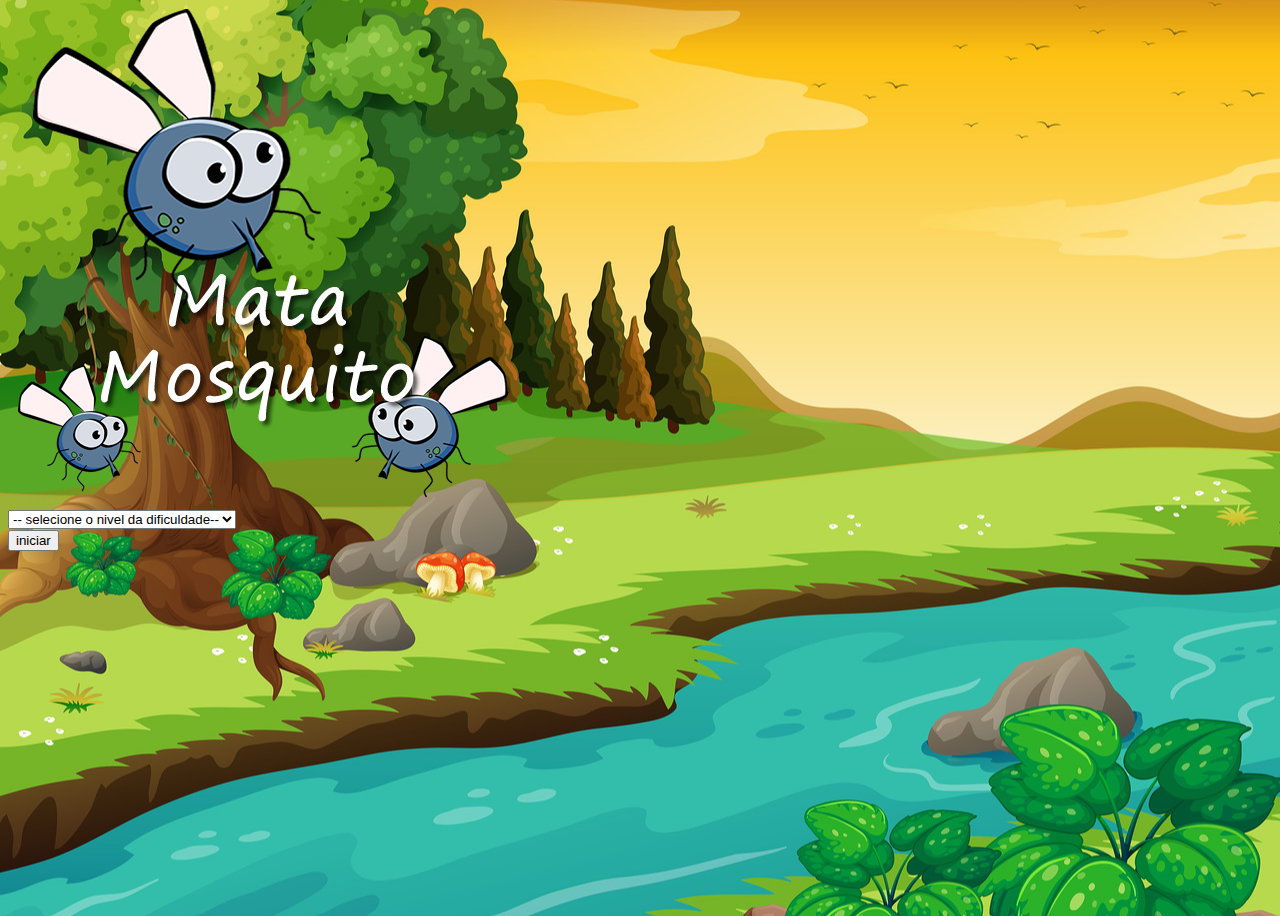
<file: index.html>
<!DOCTYPE html>
<html lang="pt-br">

<head>
    <meta charset="UTF-8">
    <meta name="viewport" content="width=device-width, initial-scale=1.0">
    <link href="https://cdn.jsdelivr.net/npm/bootstrap@5.3.8/dist/css/bootstrap.min.css" rel="stylesheet"
        integrity="sha384-sRIl4kxILFvY47J16cr9ZwB07vP4J8+LH7qKQnuqkuIAvNWLzeN8tE5YBujZqJLB" crossorigin="anonymous">
    <link rel="stylesheet" href="estilo.css">
    <link rel="shortcut icon" href="img/mosquito.png" type="image/x-icon">

    <script>
        function iniciarJogo() {
            var nivel = document.getElementById('nivel').value
            if (nivel === '') {
                alert('Selecione um nivel para começar ')
                return false
            }
            window.location.href = "app.html?" + nivel
        }
    </script>
    <title>Fly swatter</title>
</head>

<body>


    <div class="container">
        <div class="row">
            <div class="col">
                <div class="d-flex justify-content-center">
                    <img src="img/game.png">
                </div>
            </div>
        </div>
        <div class="container">
            <div class="row">
                <div class="col">
                    <div class="d-flex justify-content-center">
                        <div class="mb-2">
                            <select class="form-control" id="nivel" name="nivelDificuldade">
                                <option value="">-- selecione o nivel da dificuldade-- </option>
                                <option value="Normal">Normal</option>
                                <option value="Dificil">Dificil</option>
                                <option value="Muito Dificil">Muito Dificil</option>
                            </select>
                        </div>
                    </div>
                </div>
            </div>
            <div class="d-flex flex-column align-items-center">
                <button type="button" class="btn btn-danger btn-lg mt-1" onclick="iniciarJogo()">iniciar</button>
            </div>
        </div>
</body>

</html>
</file>
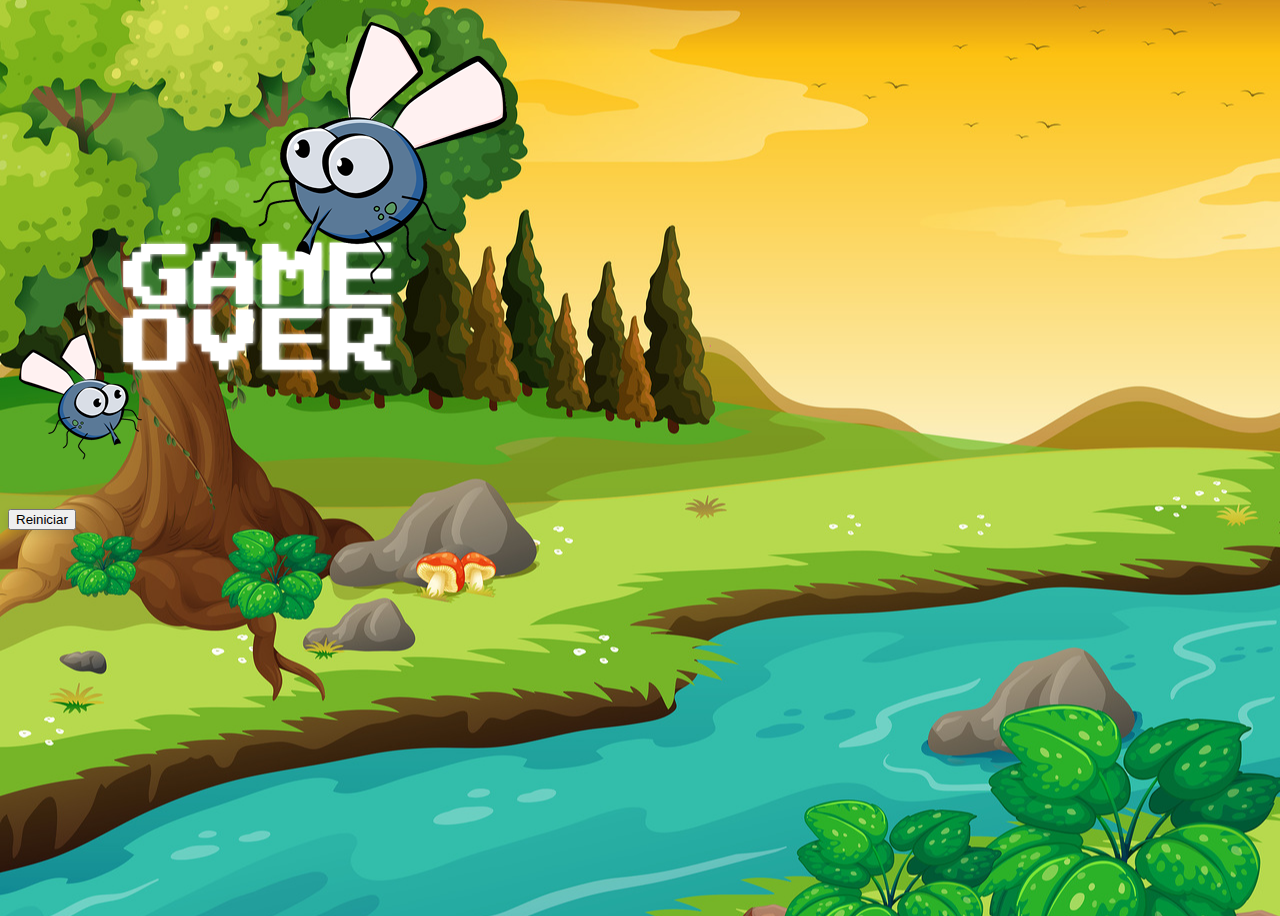
<file: fim-de-jogo.html>
<!DOCTYPE html>
<html lang="pt-br">

<head>
    <meta charset="UTF-8">
    <meta name="viewport" content="width=device-width, initial-scale=1.0">
    <link href="https://cdn.jsdelivr.net/npm/bootstrap@5.3.8/dist/css/bootstrap.min.css" rel="stylesheet"
        integrity="sha384-sRIl4kxILFvY47J16cr9ZwB07vP4J8+LH7qKQnuqkuIAvNWLzeN8tE5YBujZqJLB" crossorigin="anonymous">
    <link rel="stylesheet" href="estilo.css">
    <link rel="shortcut icon" href="img/mosquito.png" type="image/x-icon">

    <title>Fly swatter</title>
</head>

<body>
    <div class="container">
        <div class="row">
            <div class="col">
                <div class="d-flex justify-content-center"> <img src="img/game_over.png"> </div>
            </div>
        </div>
        <div class="d-flex flex-column align-items-center">
            <button type="button" class="btn btn-dark btn-lg mt-1"
                onclick="window.location.href='app.html'">Reiniciar</button>
        </div>
    </div>
</body>

</html>
</file>
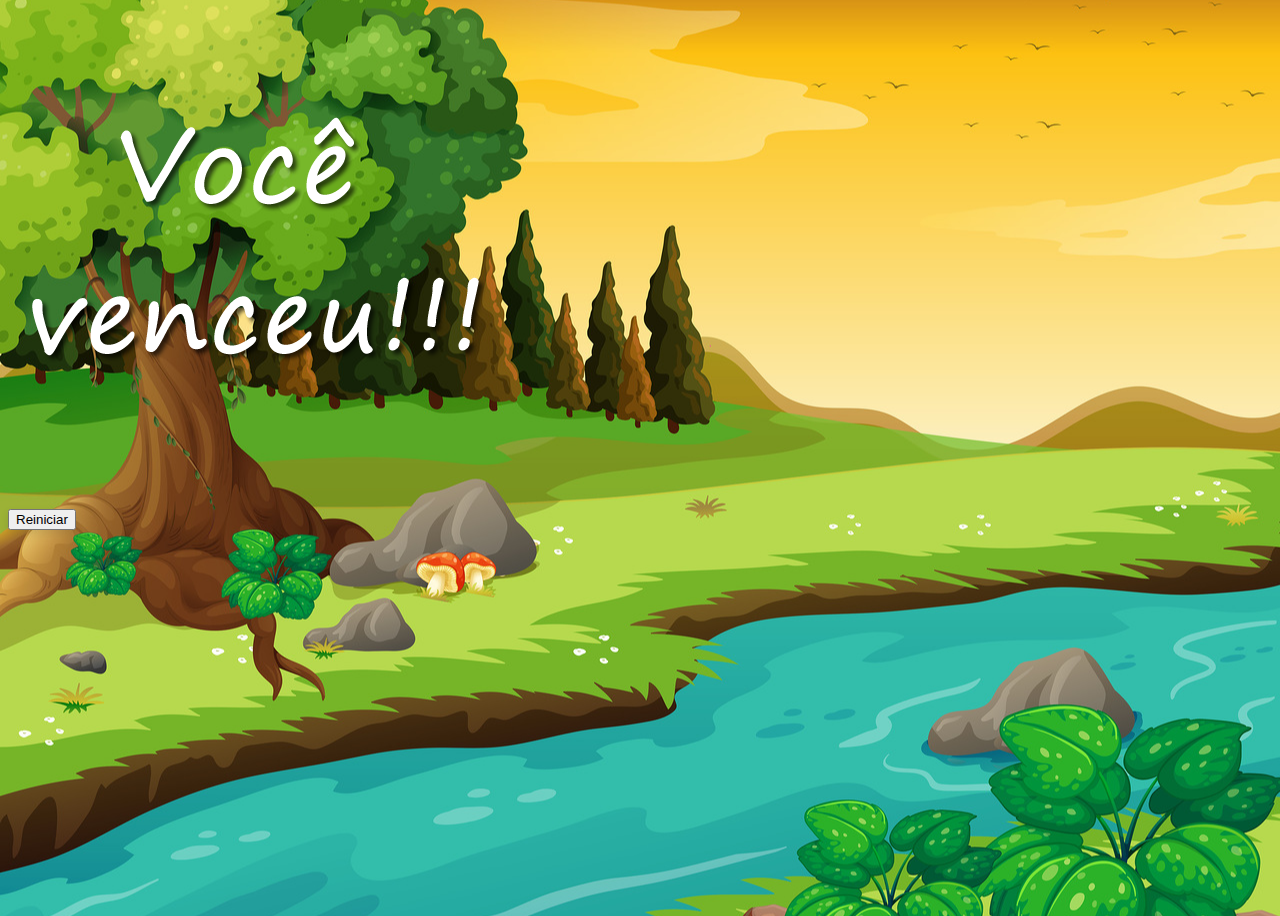
<file: vitoria.html>
<!DOCTYPE html>
<html lang="pt-br">

<head>
    <meta charset="UTF-8">
    <meta name="viewport" content="width=device-width, initial-scale=1.0">
    <link href="https://cdn.jsdelivr.net/npm/bootstrap@5.3.8/dist/css/bootstrap.min.css" rel="stylesheet"
        integrity="sha384-sRIl4kxILFvY47J16cr9ZwB07vP4J8+LH7qKQnuqkuIAvNWLzeN8tE5YBujZqJLB" crossorigin="anonymous">
    <link rel="stylesheet" href="estilo.css">
    <link rel="shortcut icon" href="img/mosquito.png" type="image/x-icon">

    <title>Fly swatter</title>
</head>

<body>
    <div class="container">
        <div class="row">
            <div class="col">
                <div class="d-flex justify-content-center"> <img src="img/vitoria.png"> </div>
            </div>
        </div>
        <div class="d-flex flex-column align-items-center">
            <button type="button" class="btn btn-dark btn-lg mt-1"
                onclick="window.location.href='index.html'">Reiniciar</button>
        </div>
    </div>
</body>

</html>
</file>
<file: estilo.css>
/* No topo do estilo.css */
@import url('https://fonts.googleapis.com/css2?family=Press+Start+2P&display=swap');

body {
    font-family: 'Press Start 2P', cursive; /* Exemplo de fonte pixelada para jogos */
    /* ...outros estilos do body */
}
html{
    cursor: url('img/mata_mosca.png') 30 30, auto;
}

/* Em estilo.css */
body {
    background-image: url(img/bg.jpg);
    background-repeat: no-repeat;
    background-size: cover;
    background-position: center;
    height: 100vh;
    overflow: hidden; 
}

.mosquito1 {
    width: 5vw;
    height: 5vw;
}

.mosquito2 {
    width: 7vw;
    height: 7vw;
}

.mosquito3 {
    width: 10vw;
    height: 10vw;
}

.mosquito4 {
    width: 15vw;
    height: 15vw;
}


.ladoA {
    transform: scaleX(1);

}

.ladoB {
    transform: scaleX(-1)
}

.painel {
    position: absolute;
    width: 190px;
    padding: 10px;
    left: 0px;
    bottom: 0px;
    border-top: solid 1px #fff;
    background-color: #fff;
    opacity: 0.7;
}

.vidas {
    float: left;
    font-size: 20px;
    font-weight: bold;
}

.btn {
    transition: transform 0.2s ease-in-out, box-shadow 0.2s ease-in-out;
    box-shadow: 0 4px 8px rgba(0,0,0,0.1);
}

.btn:hover {
    transform: scale(1.05);
    box-shadow: 0 6px 12px rgba(0,0,0,0.2);
}
</file>
